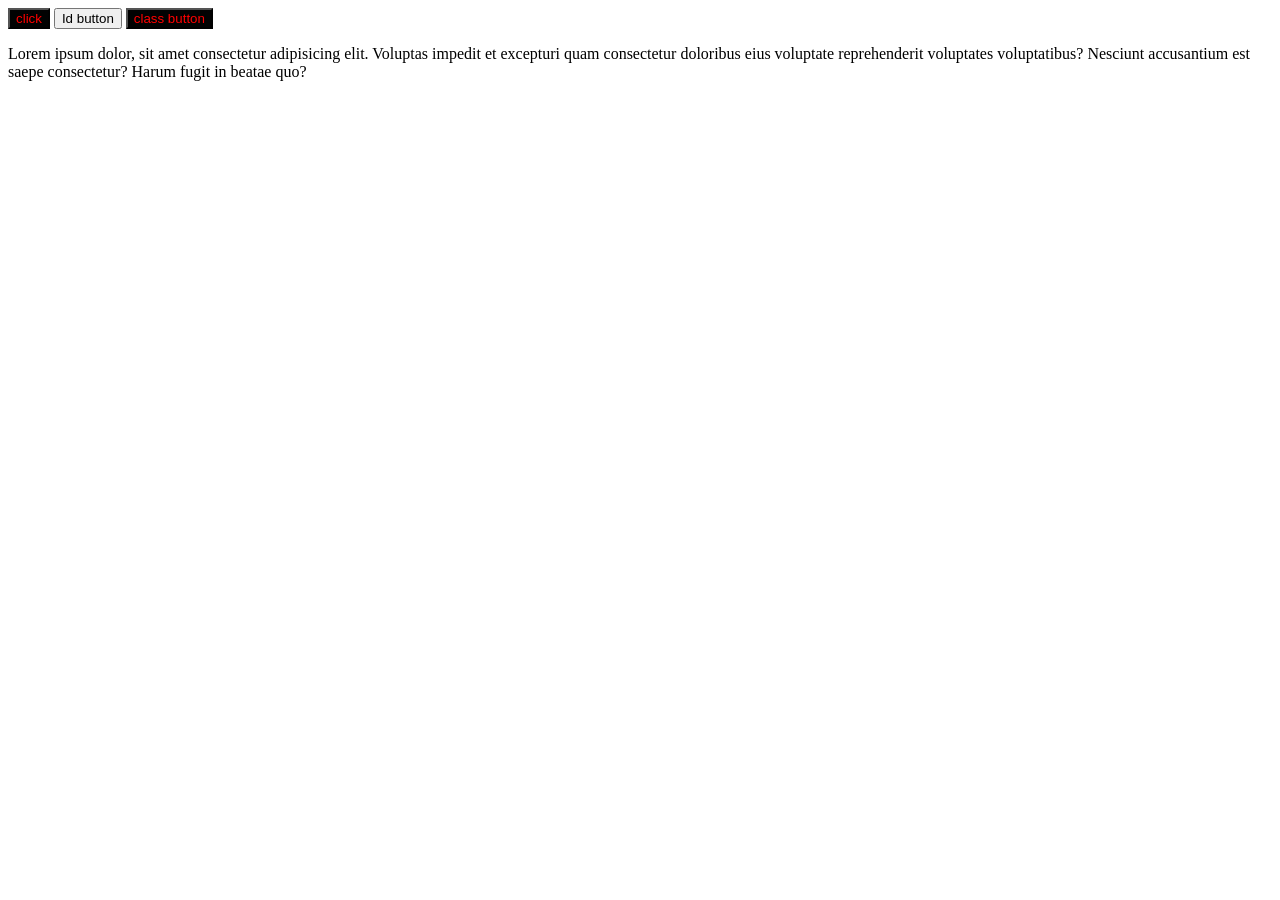
<file: practice set/index.html>
<!DOCTYPE html>
<html lang="en">
<head>
    <meta charset="UTF-8">
    <meta name="viewport" content="width=device-width, initial-scale=1.0">
    <title>Practice set</title>
    <link rel="stylesheet" href="style.css">
</head>
<body>
    <button class="class-button">  click</button>

    <button id="id-button"> Id button</button>
    <button class="class-button"> class button </button>

    <p>
        Lorem ipsum dolor, sit amet consectetur adipisicing elit. Voluptas impedit et excepturi quam consectetur doloribus eius voluptate reprehenderit voluptates voluptatibus? Nesciunt accusantium est saepe consectetur? Harum fugit in beatae quo?

    </p>
</body>
</html>
</file>
<file: practice set/style.css>
.class-button{
    color: red;
    background-color: rgb(2, 2, 2);
}
</file>
